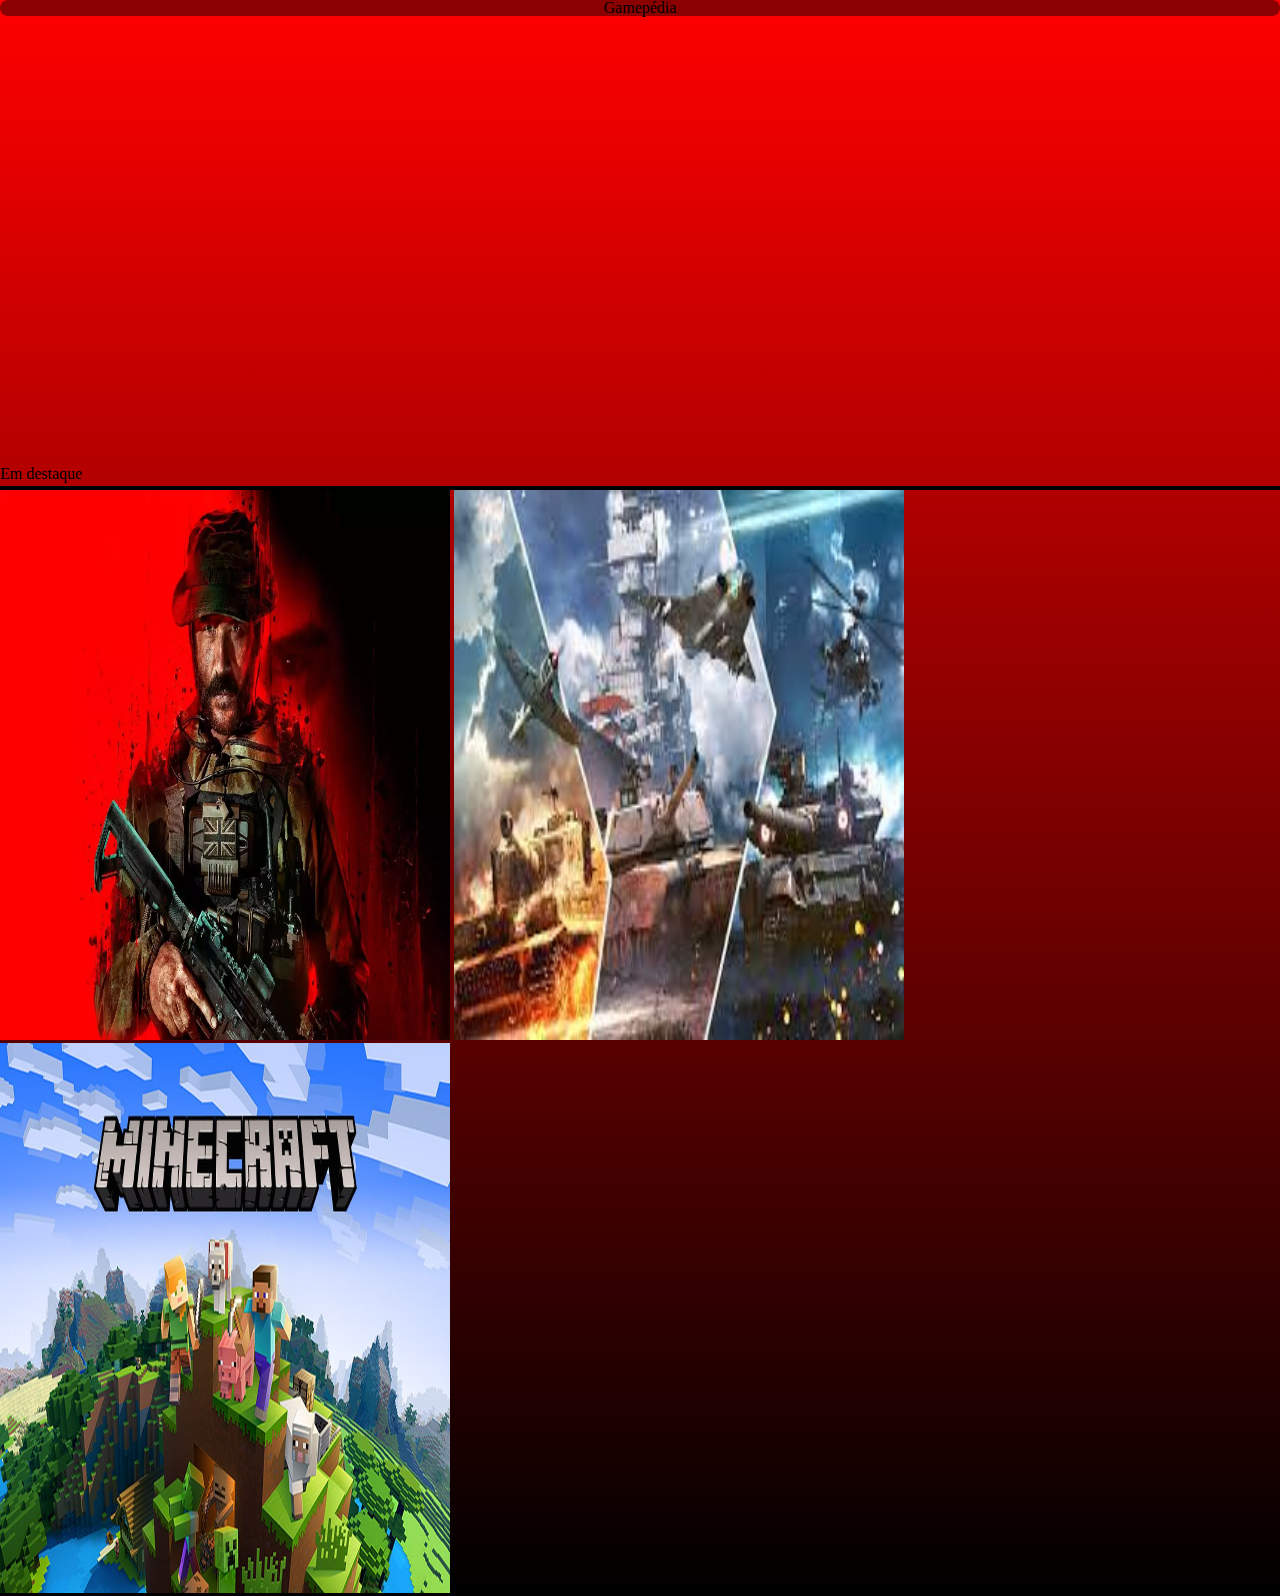
<file: Gamepedia/index.html>
<!DOCTYPE html>
<html lang="pt-br">

<head>
    <meta charset="UTF-8">
    <meta name="viewport" content="width=device-width, initial-scale=1.0">
    <link rel="stylesheet" href="style.css">
    <link rel="stylesheet" href="index.js">
    <link rel="stylesheet" href="reset.css">
    <title>Gamepédia</title>
</head>

<body>
    <h1>Gamepédia</h1>

    <p class="inicio">Em destaque</p>

    <img src="cod.webp" class="call">
    <img src="warthunder.jpeg" class="war">
    <img src="minecraft.jpg" class="mine">

</body>
</html>
</file>
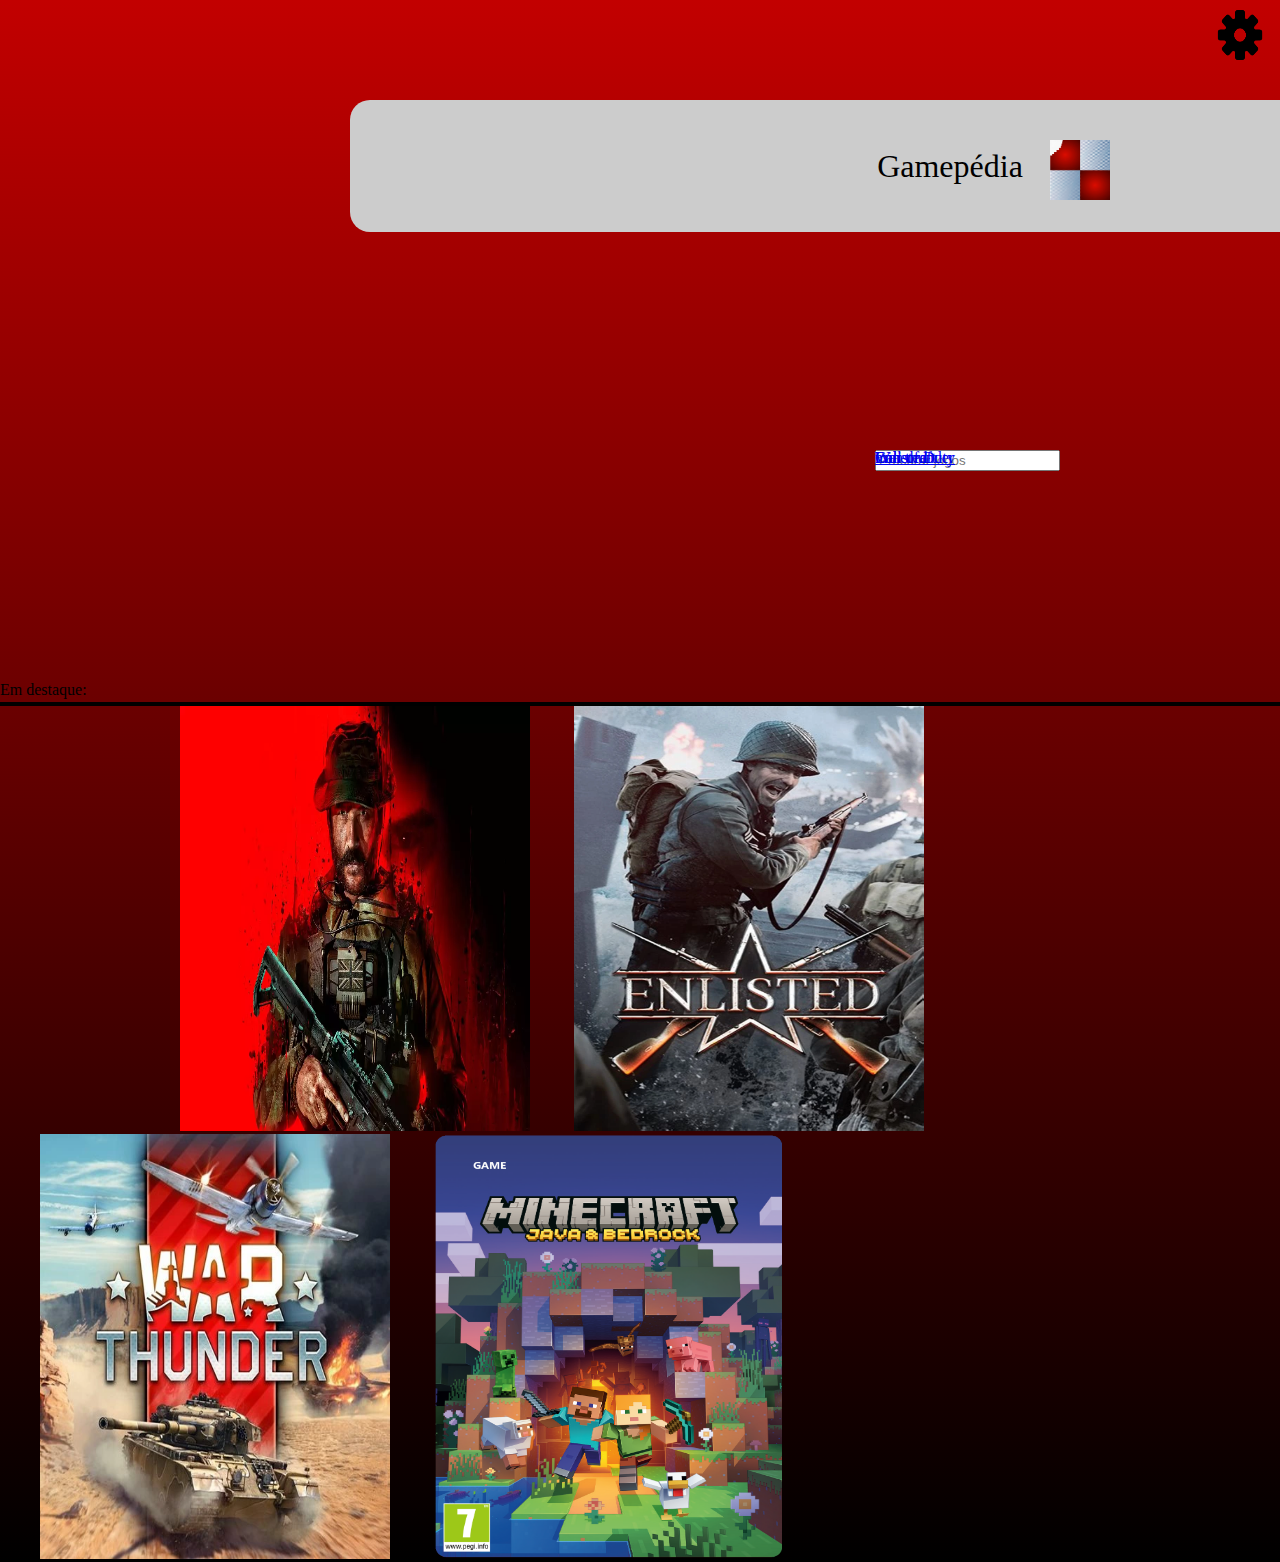
<file: Gamepédia/index.html>
<!DOCTYPE html>
<html lang="pt-br">

<head>
    <meta charset="UTF-8">
    <meta name="viewport" content="width=device-width, initial-scale=1.0">
    <link rel="stylesheet" href="style.css">
    <link rel="stylesheet" href="index.js">
    <link rel="stylesheet" href="reset.css">
    <link rel="stylesheet" href="configuracao.html">
    <title>Gamepédia</title>
</head>

<body class="body1">
    <h1 class="titulo1">Gamepédia</h1>
    <img src="logo.png" class="logo">

    <input type="text" id="myInput" onkeyup="myFunction()" placeholder="Procurar jogos" class="barrapesquisa">

    <ul id="myUL">
        <li class="CallofDuty"><a href="#">Call of Duty</a></li>
        <li class="Enlisted"><a href="#">Enlisted</a></li>
        <li class="Warthunder"><a href="#">War thunder</a></li>
        <li class="minecraft"><a href="#">minecraft</a></li>
    </ul>

    <p class="inicio">Em destaque:</p>

    <a href="index1.html"><img src="cod.webp" class="call"></a>
    <img src="enlisted.webp" class="enlis">
    <img src="warthunder.webp" class="war">
    <img src="minecraft.webp" class="mine">

    <a href="configuracao.html"><img src="configuracaofoto.png" class="config"></a>

    <script src="index.js"></script>
</body>
</html>
</file>
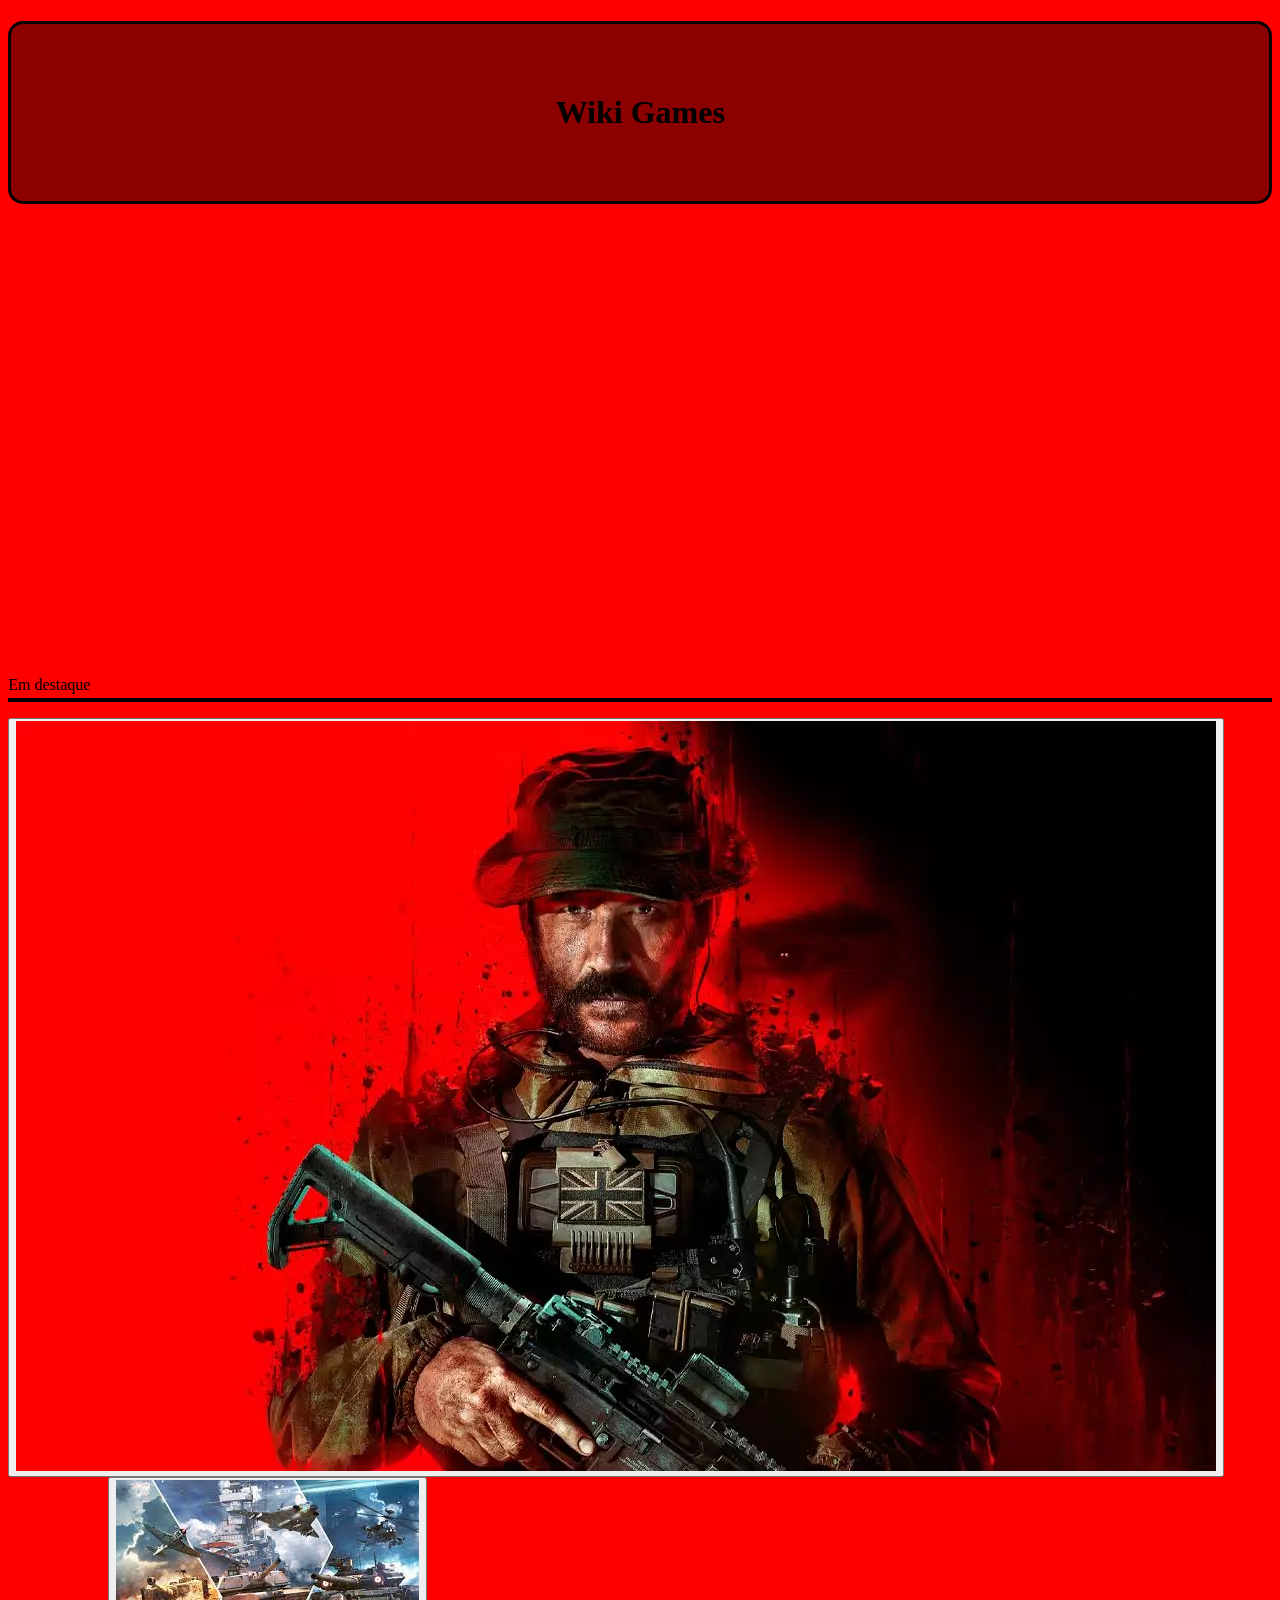
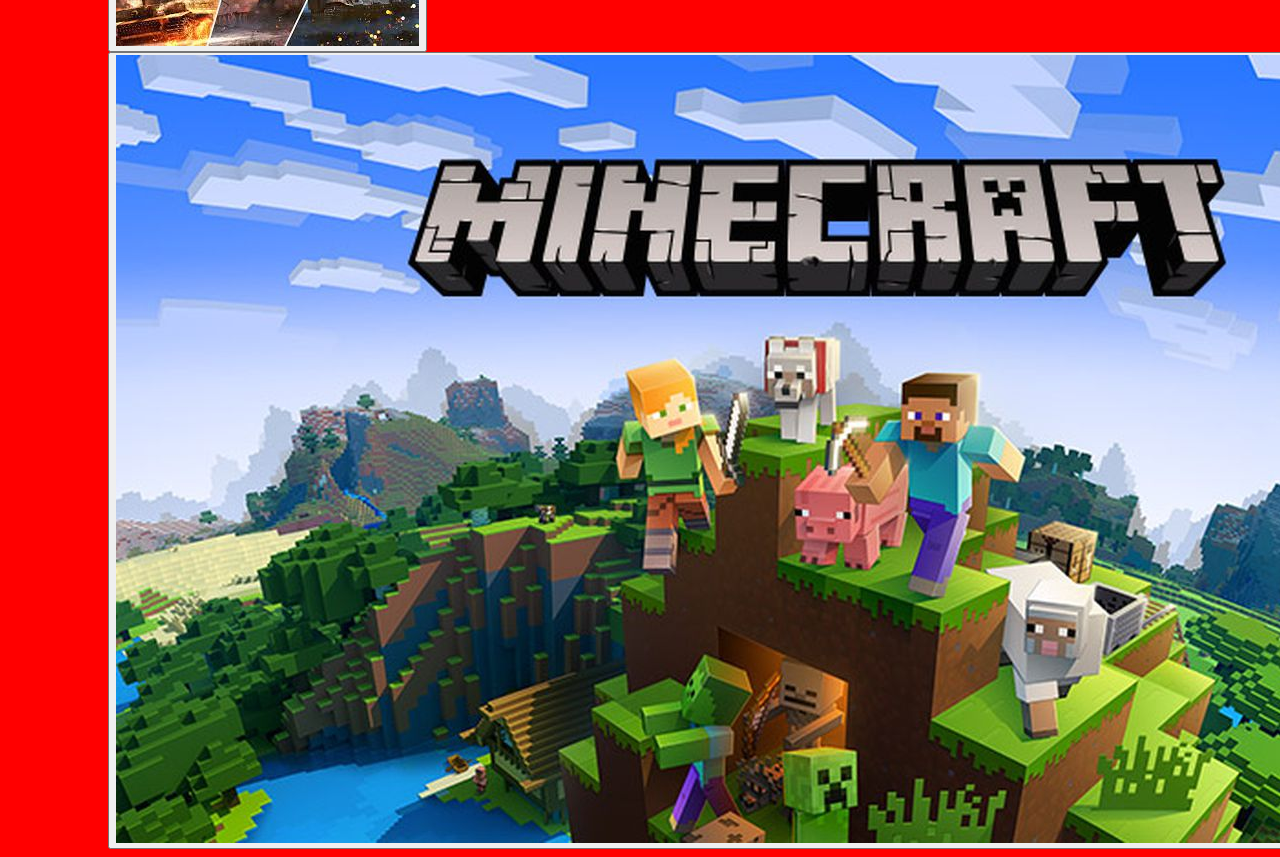
<file: Trabalho_3tri_front_end/index.html>
<!DOCTYPE html>
<html lang="pt-br">

<head>
    <meta charset="UTF-8">
    <meta name="viewport" content="width=device-width, initial-scale=1.0">
    <link rel="stylesheet" href="style.css">
    <link rel="stylesheet" href="index.js">
    <title>Wiki Games</title>
</head>

<body>
    <h1>Wiki Games</h1>

    <p class="inicio">Em destaque</p>

    <button class="call"><img src="cod.webp"></button>
    <button class="war"><img src="warthunder.jpeg"></button>
    <button class="mine"><img src="minecraft.jpg"></button>

</body>
</html>
</file>
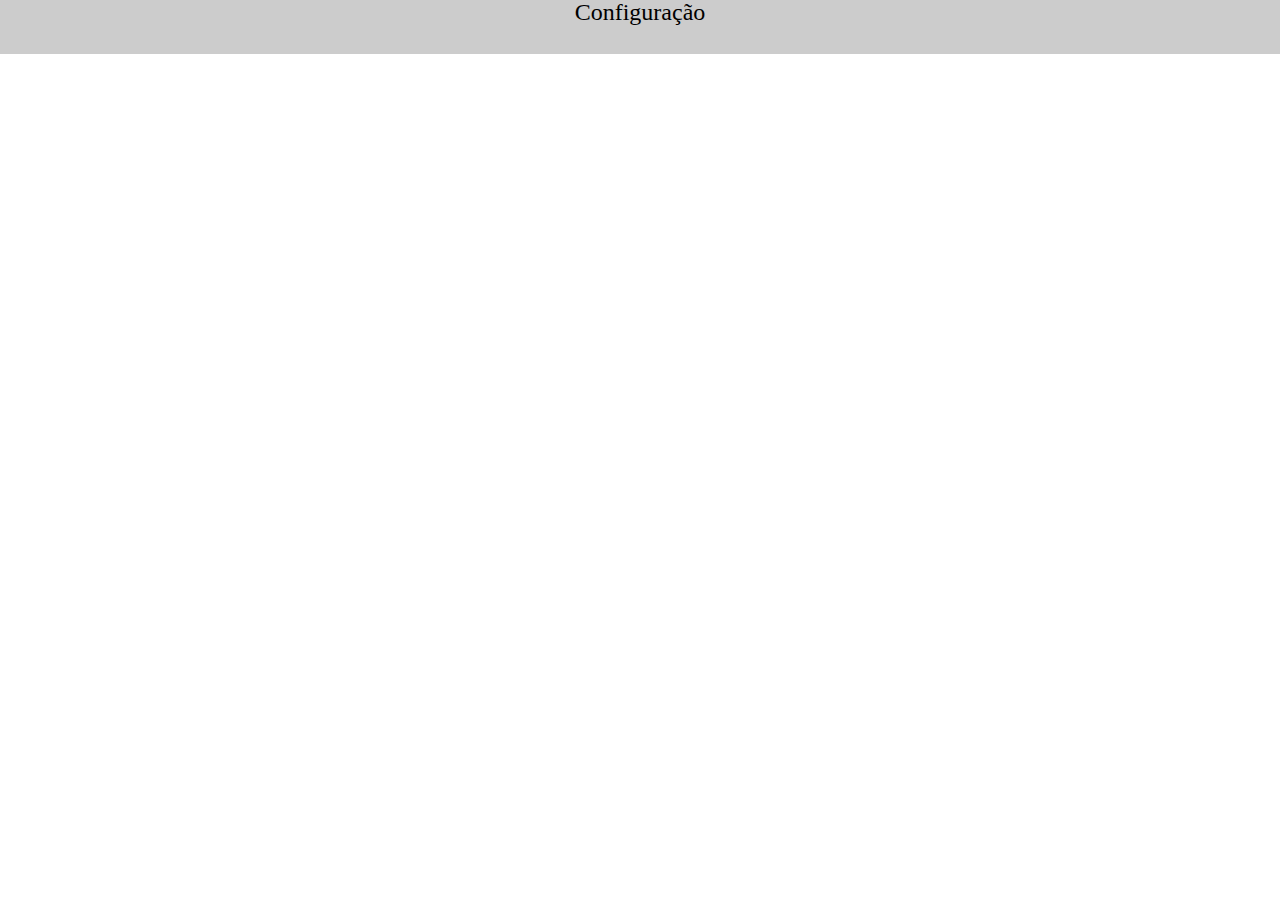
<file: Gamepédia/configuracao.html>
<!DOCTYPE html>
<html lang="pt-br">

<head>
    <meta charset="UTF-8">
    <meta name="viewport" content="width=device-width, initial-scale=1.0">
    <link rel="stylesheet" href="reset.css">
    <link rel="stylesheet" href="style.css">
    <title>Configuração</title>
</head>
<body class="body2">
    <h1 class="titulo2">Configuração</h1>
</body>
</html>
</file>
<file: Gamepedia/style.css>
h1 {
    color: black;
    background-color: darkred;
    text-align: center;
    font-size: 500px;
    font-style:initial;
    border-style:solid;
    border-radius: 25px;
    border-color: black;
    padding-top: 70px;
    padding-bottom: 70px;
}

body {
    background-image: linear-gradient(180deg,red,black);
    font-style: inherit;
}

.inicio {
    border-bottom: 4px;
    border-color: black;
    border-style:none;
    border-bottom-style: solid;
    padding-bottom: 4px;
    padding-top: 450px;
}

.call {
    height: 550px;
    width: 450px;
}

.war {
    height: 550px;
    width: 450px;
}

.mine {
    height: 550px;
    width: 450px;
}
</file>
<file: Gamepédia/style.css>
.titulo1 {
    color: black;
    background-color: rgb(204, 204, 204);
    text-align: center;
    font-size: xx-large;
    border-style: groove;
    border-radius: 20px;
    border-color: black;
    padding-top: 50px; 
    padding-bottom: 50px;
    width: 1200px;
    margin-top: 100px;
    margin-left: 350px;
}

.body1 {
    background-image: linear-gradient(180deg,rgb(194, 0, 0),rgb(0, 0, 0));
    font-style: inherit;
    color: black;
}

.inicio {
    border-bottom: 4px;
    border-color: black;
    border-style:none;
    border-bottom-style: solid;
    padding-bottom: 4px;
    padding-top: 450px;
}

.call {
    height: 425px;
    width: 350px;
    margin-left: 180px; 
}

.war {
    height: 425px;
    width: 350px;
    margin-left: 40px;
}

.mine {
    height: 425px;
    width: 350px;
    margin-left: 40px;
}

.enlis {
    height: 425px;
    width: 350px;
    margin-left: 40px;
}

.config {
    height: 50px;
    width: 80px; 
    position: absolute;
    top: 10px;
    right: 0px;
}

.logo {
    height: 60px;
    width: 60px;
    position: absolute;
    top: 140px;
    left: 1050px;
}

.barrapesquisa {
    position: absolute;
    top: 450px;
    left: 875px;
}

.CallofDuty {
    position: absolute;
    top: 450px;
    left: 875px;
}

.Enlisted {
    position: absolute;
    top: 450px;
    left: 875px;
}

.Warthunder {
    position: absolute;
    top: 450px;
    left: 875px;
}

.minecraft {
    position: absolute;
    top: 450px;
    left: 875px;
}

.titulo2 {
    text-align: center;
    font-size: x-large;
    background-color: rgb(204, 204, 204);
    border-color: black;
    padding-bottom: 30px;
}

.body2 {
    background-color: white;
    font-style: inherit;
}
</file>
<file: Trabalho_3tri_front_end/style.css>
h1 {
    text-align: center;
    color: black;
    background-color: darkred;
    font-weight: 2000px;
    font-style:initial;
    border-style:solid;
    border-radius: 15px;
    border-width: 3px;
    border-color: black;
    padding-top: 70px;
    padding-bottom: 70px;
}

body {
    background-color: red;
    font-style: inherit;
}

.inicio {
    border-bottom: 4px;
    border-color: black;
    border-style:none;
    border-bottom-style: solid;
    padding-bottom: 4px;
    padding-top: 450px;
}

.call {
    
}

.war {
    margin-left: 100px;
}

.mine {
    margin-left: 100px;
}
</file>
